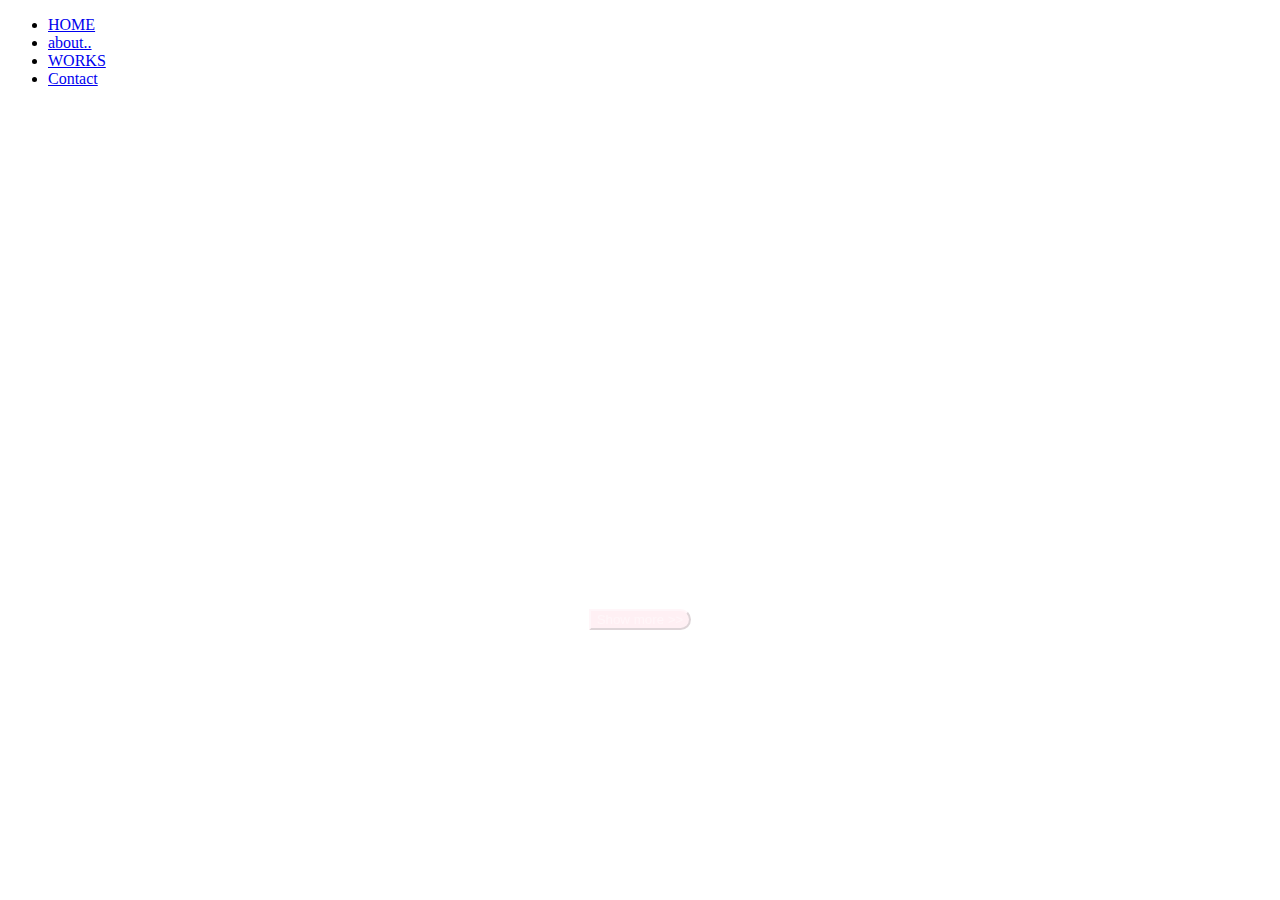
<file: index.html>
<!DOCTYPE html>
<html>
<head>
	<title>HOME</title>
	<link rel="stylesheet" href="https://stackpath.bootstrapcdn.com/bootstrap/4.5.0/css/bootstrap.min.css" integrity="sha384-9aIt2nRpC12Uk9gS9baDl411NQApFmC26EwAOH8WgZl5MYYxFfc+NcPb1dKGj7Sk" crossorigin="anonymous">
	<link rel="stylesheet" type="text/css" href="6.css">
</head>
<body>
<ul class="nav justify-content-end">
  <li class="nav-item">
    <a class="nav-link active" href="#">HOME</a>
  </li>
  <li class="nav-item">
    <a class="nav-link" href="#">about..</a>
  </li>
  <li class="nav-item">
    <a class="nav-link" href="#">WORKS</a>
  </li>
  <li class="nav-item">
    <a class="nav-link" href="#">Contact</a>
  </li>
</ul>
<!-- Begin Mailchimp Signup Form -->
		<!-- <link href="//cdn-images.mailchimp.com/embedcode/slim-10_7.css" rel="stylesheet" type="text/css"> -->
		<style type="text/css">
			#mc_embed_signup{background:transparent; clear:left; font:14px Helvetica,Arial,sans-serif; }
			/* Add your own Mailchimp form style overrides in your site stylesheet or in this style block.
			   We recommend moving this block and the preceding CSS link to the HEAD of your HTML file. */
		</style>
		<div id="mc_embed_signup">
		<form action="https://gmail.us10.list-manage.com/subscribe/post?u=7b0ef39b7a94ab934a62eecde&amp;id=2f97fb30dd" method="post" id="mc-embedded-subscribe-form" name="mc-embedded-subscribe-form" class="validate" target="_blank" novalidate>
		    <div id="mc_embed_signup_scroll">
		    <!-- real people should not fill this in and expect good things - do not remove this or risk form bot signups-->
		    <div style="position: absolute; left: -5000px;" aria-hidden="true"><input type="text" name="b_7b0ef39b7a94ab934a62eecde_2f97fb30dd" tabindex="-1" value=""></div>
		    <div class="clear"><input type="submit" value="Show more >>" name="subscribe" id="mc-embedded-subscribe" class="button btn btn-outline-light button1"></div>
		    </div>
		</form>
		</div>

<!--End mc_embed_signup-->
<!-- <button type="button" class="btn btn-outline-light button1"> Show more >></button> -->
<script src="https://code.jquery.com/jquery-3.5.1.slim.min.js" integrity="sha384-DfXdz2htPH0lsSSs5nCTpuj/zy4C+OGpamoFVy38MVBnE+IbbVYUew+OrCXaRkfj" crossorigin="anonymous"></script>
<script src="https://cdn.jsdelivr.net/npm/popper.js@1.16.0/dist/umd/popper.min.js" integrity="sha384-Q6E9RHvbIyZFJoft+2mJbHaEWldlvI9IOYy5n3zV9zzTtmI3UksdQRVvoxMfooAo" crossorigin="anonymous"></script>
<script src="https://stackpath.bootstrapcdn.com/bootstrap/4.5.0/js/bootstrap.min.js" integrity="sha384-OgVRvuATP1z7JjHLkuOU7Xw704+h835Lr+6QL9UvYjZE3Ipu6Tp75j7Bh/kR0JKI" crossorigin="anonymous"></script>
</body>
</html>
</file>
<file: 6.css>
body
{
	background-image: url('https://github.com/DevelopedByAngel/test/blob/master/1.jpeg?raw=true');
	background-size: cover;
}
.button1
{
	border-top-right-radius:  50px;
	border-bottom-right-radius:  50px;
	color: rgba(255,255,255,0.4);
	border-color: rgba(255,255,255,0.4);
	background-color: rgba(255,179,199,0.2);
	position: fixed;
	bottom: 30%;
}
.clear
{
	display: flex;
	justify-content: center;
}
.btn-outline-light:hover
{
background-color: rgba(255,179,199,0.8)
}
.btn-outline-light:active
{
background-color: rgba(255,179,199,0.8)
}
</file>
